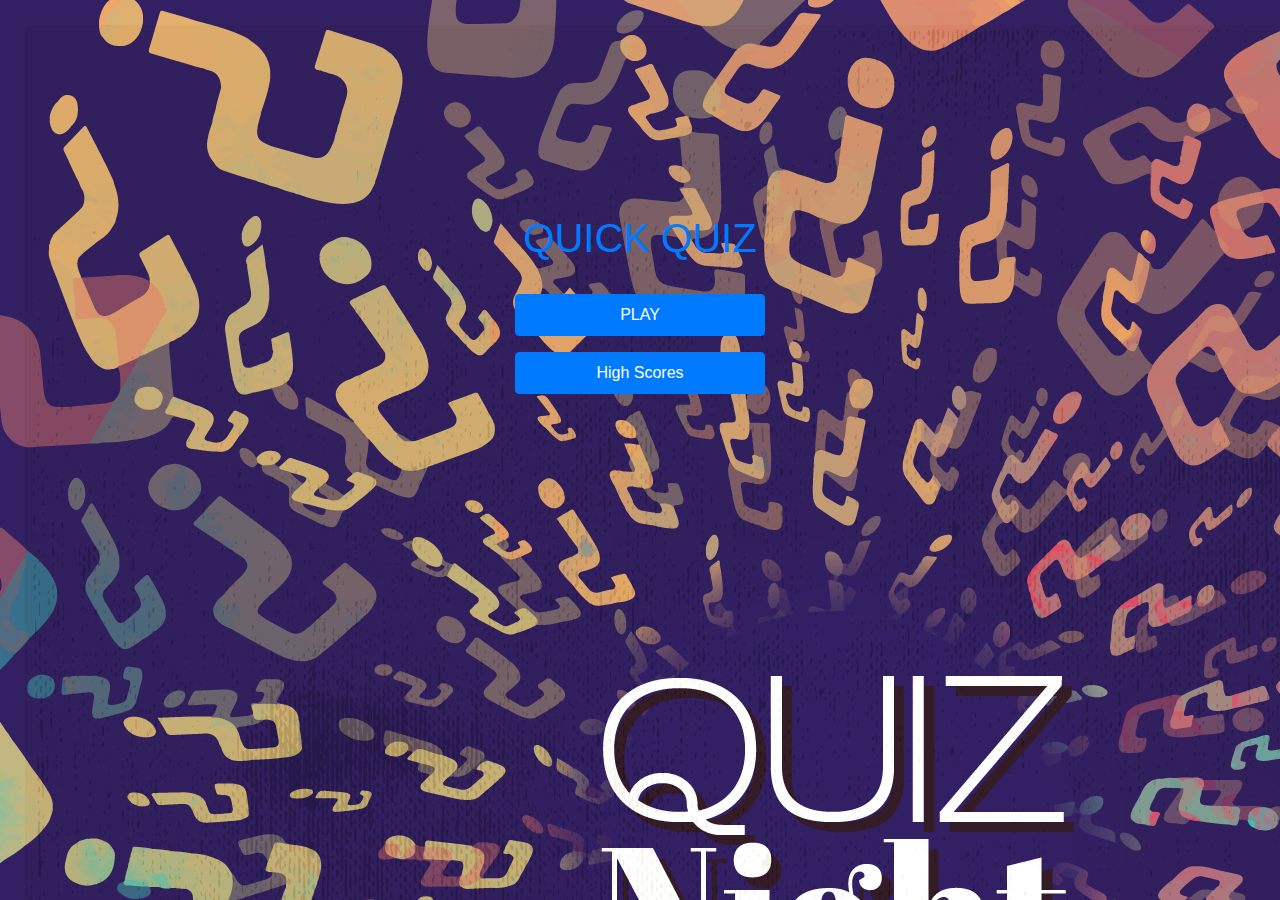
<file: index.html>
<!DOCTYPE html>
<html lang="en">
<head>
    <meta charset="UTF-8">
    <meta name="viewport" content="width=device-width, initial-scale=1.0">
    <link rel="stylesheet" href="https://stackpath.bootstrapcdn.com/bootstrap/4.4.1/css/bootstrap.min.css" integrity="sha384-Vkoo8x4CGsO3+Hhxv8T/Q5PaXtkKtu6ug5TOeNV6gBiFeWPGFN9MuhOf23Q9Ifjh" crossorigin="anonymous">
    <title>QUICK QUIZ</title>
    
</head>
<body>
    <script src="script.js"></script>
</body>
</html>
</file>
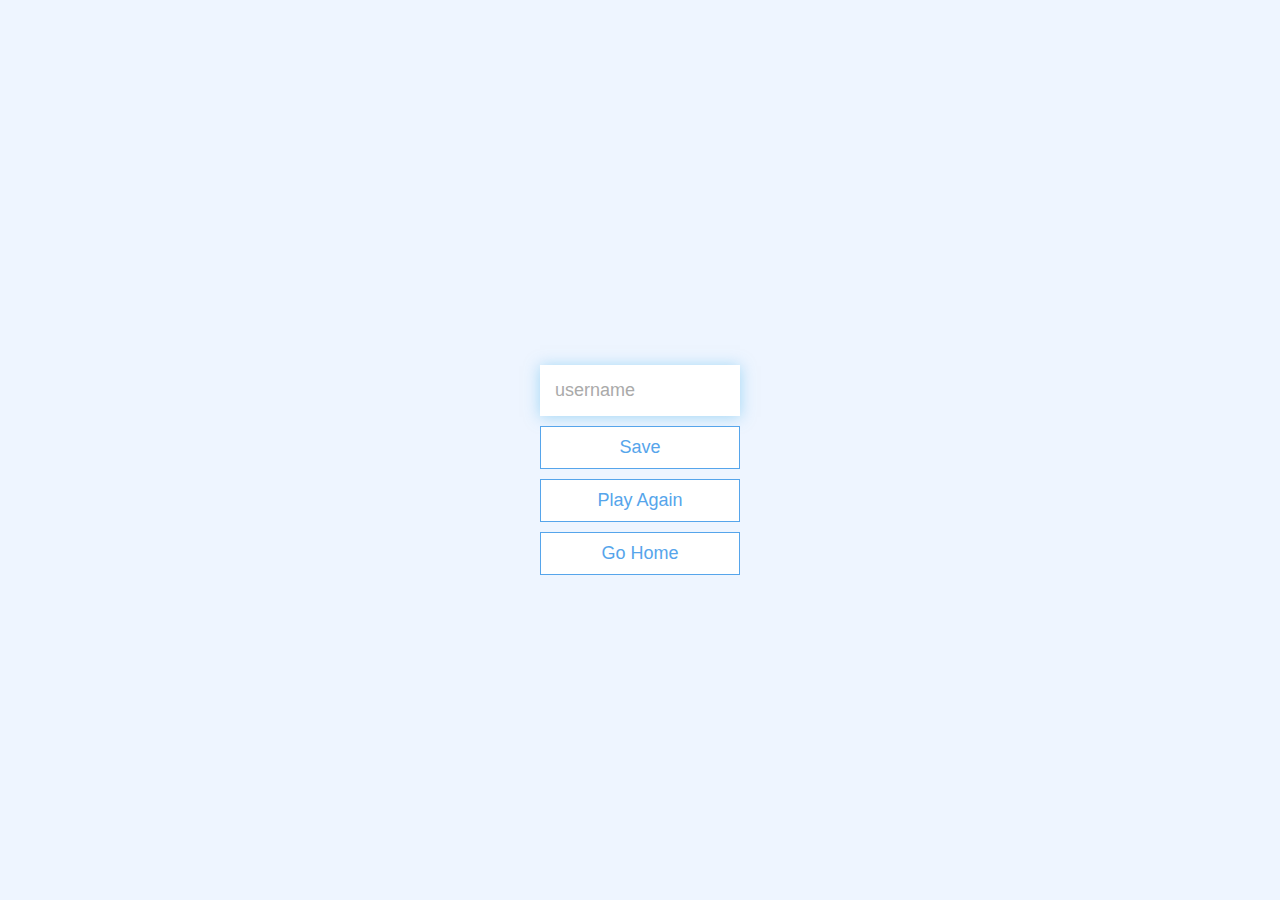
<file: end.html>
<!DOCTYPE html>
<html lang="en">
  <head>
    <meta charset="UTF-8" />
    <meta name="viewport" content="width=device-width, initial-scale=1.0" />
    <meta http-equiv="X-UA-Compatible" content="ie=edge" />
    <title>Congrats!</title>
    <link rel="stylesheet" href="app.css" />
  </head>
  <body>
    <div class="container">
      <div id="end" class="flex-center flex-column">
        <h1 id="finalScore"></h1>
        <form>
          <input
            type="text"
            name="username"
            id="username"
            placeholder="username"
          />
          <button
            type="submit"
            class="btn"
            id="saveScoreBtn"
            onclick="saveHighScore(event)"
            disabled
          >
            Save
          </button>
        </form>
        <a class="btn" href="game.html">Play Again</a>
        <a class="btn" href="index.html">Go Home</a>
      </div>
    </div>
    <script src="end.js"></script>
  </body>
</html>
</file>
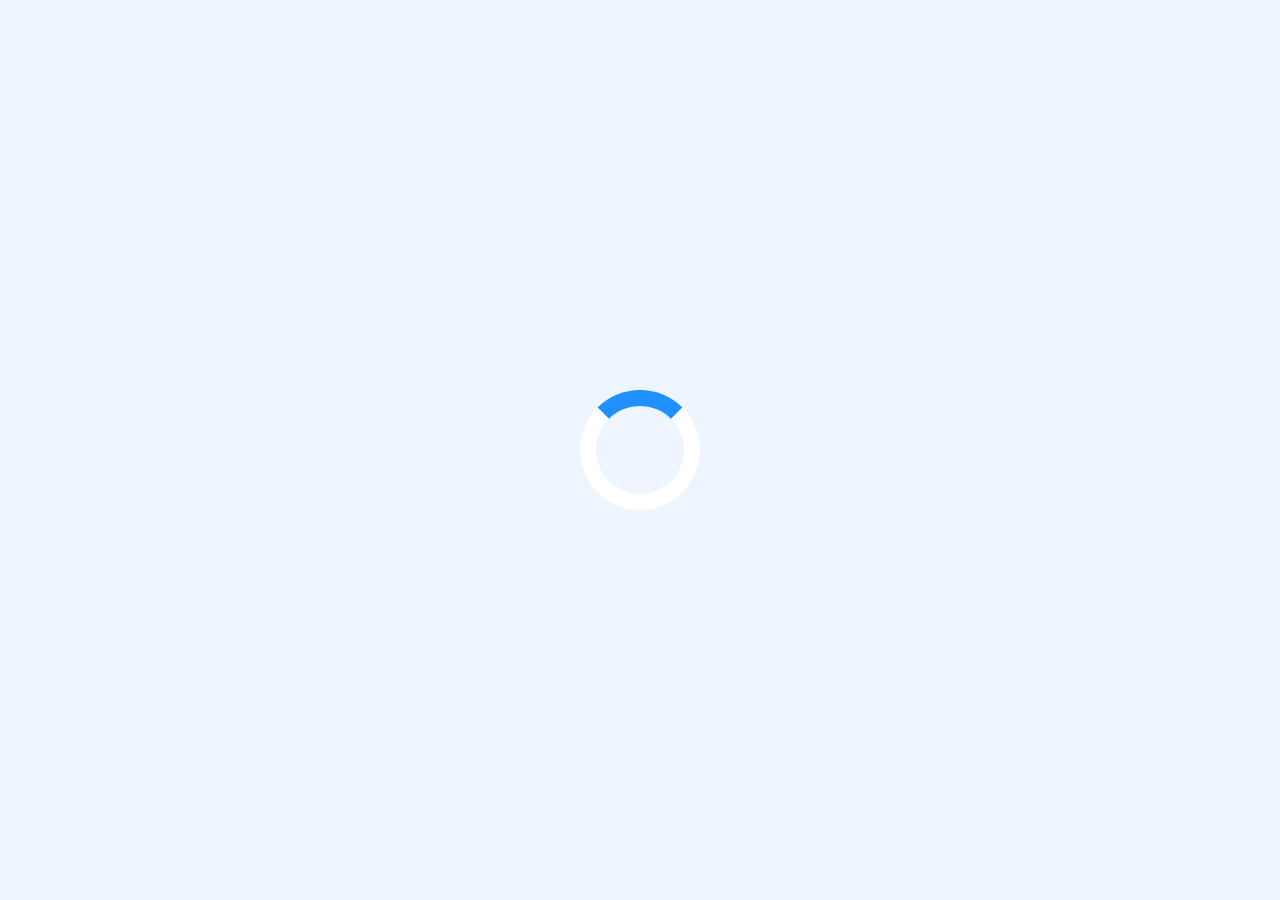
<file: game.html>
<!DOCTYPE html>
<html lang="en">
  <head>
    <meta charset="UTF-8">
    <meta name="viewport" content="width=device-width, initial-scale=1.0">
    <title>Quick Quiz - Play</title>
    <link rel="stylesheet" href="app.css" />
    <link rel="stylesheet" href="game.css" />
  </head>
  <body>
    <div class="container">
      <div id="loader"></div>
      <div id="game" class="justify-center flex-column hidden">
        <div id="hud">
          <div id="hud-item">
            <p id="progressText" class="hud-prefix">
              Question
            </p>
            <div id="progressBar">
              <div id="progressBarFull"></div>
            </div>
          </div>
          <div id="hud-item">
            <p class="hud-prefix">
              Score
            </p>
            <h1 class="hud-main-text" id="score">
              0
            </h1>
          </div>
        </div>
        <h2 id="question"></h2>
        <div class="choice-container">
          <p class="choice-prefix">1</p>
          <p class="choice-text" data-number="1"></p>
        </div>
        <div class="choice-container">
          <p class="choice-prefix">2</p>
          <p class="choice-text" data-number="2"></p>
        </div>
        <div class="choice-container">
          <p class="choice-prefix">3</p>
          <p class="choice-text" data-number="3"></p>
        </div>
        <div class="choice-container">
          <p class="choice-prefix">4</p>
          <p class="choice-text" data-number="4"></p>
        </div>
      </div>
    </div>
   <script src="game.js"></script>
  </body>
</html>
</file>
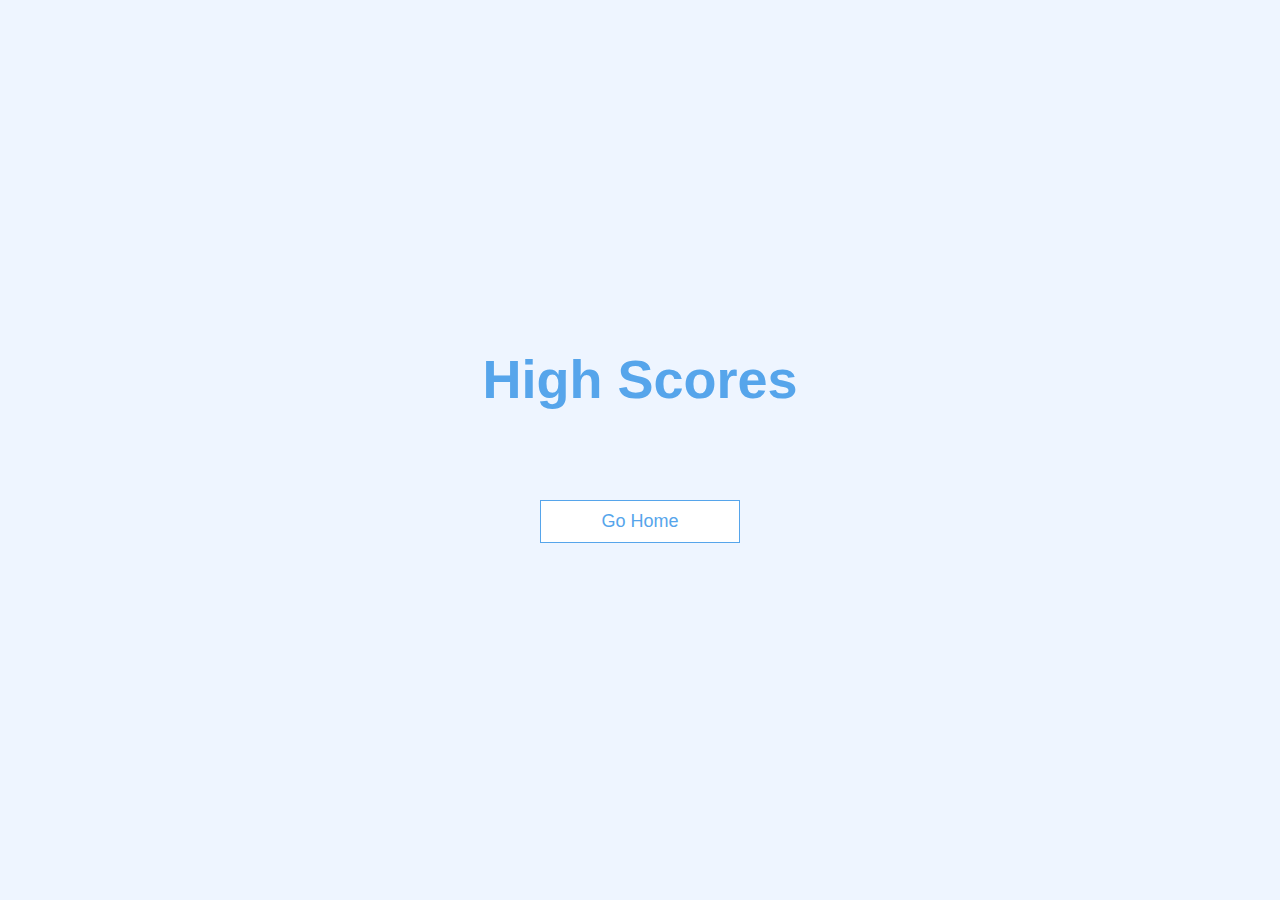
<file: highscores.html>
<!DOCTYPE html>
<html lang="en">
  <head>
    <meta charset="UTF-8" />
    <meta name="viewport" content="width=device-width, initial-scale=1.0" />
    <meta http-equiv="X-UA-Compatible" content="ie=edge" />
    <title>High Scores</title>
    <link rel="stylesheet" href="app.css" />
    <link rel="stylesheet" href="highscores.css" />
  </head>
  <body>
    <div class="container" id="cont">
      <div id="highScores" class="flex-center flex-column">
        <h1 id="finalScore">High Scores</h1>
        <ol id="highScoresList"></ol>
        <a class="btn" href="index.html">Go Home</a>
      </div>
    </div>
    <script src="highscores.js"></script>
  </body>
</html>
</file>
<file: app.css>
:root {
    background-color: #eef5ff;
    font-size: 62.5%;
  }
  
  * {
    box-sizing: border-box;
    font-family: Arial, Helvetica, sans-serif;
    margin: 0;
    padding: 0;
    color: #333;
  }
  
  h1,
  h2,
  h3,
  h4 {
    margin-bottom: 1rem;
  }
  
  h1 {
    font-size: 5.4rem;
    color: #56a5eb;
    margin-bottom: 5rem;
  }
  
  h1 > span {
    font-size: 2.4rem;
    font-weight: 500;
  }
  
  h2 {
    font-size: 4.2rem;
    margin-bottom: 4rem;
    font-weight: 700;
  }
  
  h3 {
    font-size: 2.8rem;
    font-weight: 500;
  }
  
  /* UTILITIES */
  
  .container {
    width: 100vw;
    height: 100vh;
    display: flex;
    justify-content: center;
    align-items: center;
    max-width: 80rem;
    margin: 0 auto;
    padding: 2rem;
  }
  
  .container > * {
    width: 100%;
  }
  
  .flex-column {
    display: flex;
    flex-direction: column;
  }
  
  .flex-center {
    justify-content: center;
    align-items: center;
  }
  
  .justify-center {
    justify-content: center;
  }
  
  .text-center {
    text-align: center;
  }
  
  .hidden {
    display: none;
  }
  
  /* BUTTONS */
  .btn {
    font-size: 1.8rem;
    padding: 1rem 0;
    width: 20rem;
    text-align: center;
    border: 0.1rem solid #56a5eb;
    margin-bottom: 1rem;
    text-decoration: none;
    color: #56a5eb;
    background-color: white;
  }
  
  .btn:hover {
    cursor: pointer;
    box-shadow: 0 0.4rem 1.4rem 0 rgba(86, 185, 235, 0.5);
    transform: translateY(-0.1rem);
    transition: transform 150ms;
  }
  
  .btn[disabled]:hover {
    cursor: not-allowed;
    box-shadow: none;
    transform: none;
  }
  
  /* FORMS */
  form {
    width: 100%;
    display: flex;
    flex-direction: column;
    align-items: center;
  }
  
  input {
    margin-bottom: 1rem;
    width: 20rem;
    padding: 1.5rem;
    font-size: 1.8rem;
    border: none;
    box-shadow: 0 0.1rem 1.4rem 0 rgba(86, 185, 235, 0.5);
  }
  
  input::placeholder {
    color: #aaa;
  }
</file>
<file: game.css>
.choice-container {
    display: flex;
    margin-bottom: 0.5rem;
    width: 100%;
    font-size: 1.8rem;
    border: 0.1rem solid rgb(86, 165, 235, 0.25);
    background-color:white;
  }
  
  .choice-container:hover {
    cursor: pointer;
    box-shadow: 0 0.4rem 1.4rem 0 rgba(86, 185, 235, 0.5);
    transform: translateY(-0.1rem);
    transition: transform 150ms;
  }
  
  .choice-prefix {
    padding: 1.5rem 2.5rem;
    background-color: #56a5eb;
    color: white;
  }
  
  .choice-text {
    padding: 1.5rem;
    width: 100%;
  }
  
  .correct {
    background-color: #0bb833;
  }
  
  .incorrect {
    background-color: #b60e1f;
  }
  
  /* HUD */
  
  #hud {
    display: flex;
    justify-content: space-between;
  }
  
  .hud-prefix {
    text-align: center;
    font-size: 1.5rem;
  }
  
  .hud-main-text {
    text-align: center;
  }
  
  #progressBar {
    width: 20rem;
    height: 4rem;
    border: 0.3rem solid #56a5eb;
    margin-top: 1.5rem;
  }
  
  #progressBarFull {
    height: 3.4rem;
    background-color: #56a5eb;
    width: 0%;
  }
  
  /* LOADER */
  #loader {
    border: 1.6rem solid white;
    border-radius: 50%;
    border-top: 1.6rem solid dodgerblue;
    width: 12rem;
    height: 12rem;
    animation: spin 2s linear infinite;
  }
  
  @keyframes spin {
    0% {
      transform: rotate(0deg);
    }
    100% {
      transform: rotate(360deg);
    }
  }

#question{
      font-size: 3rem;
  }
</file>
<file: highscores.css>
#highScoresList {
    padding-left: 0;
    margin-bottom: 4rem;
  }
  
  .high-score {
    font-size: 2.8rem;
    margin-bottom: 0.5rem;
  }
  
  .high-score:hover {
    transform: scale(1.025);
  }
</file>
